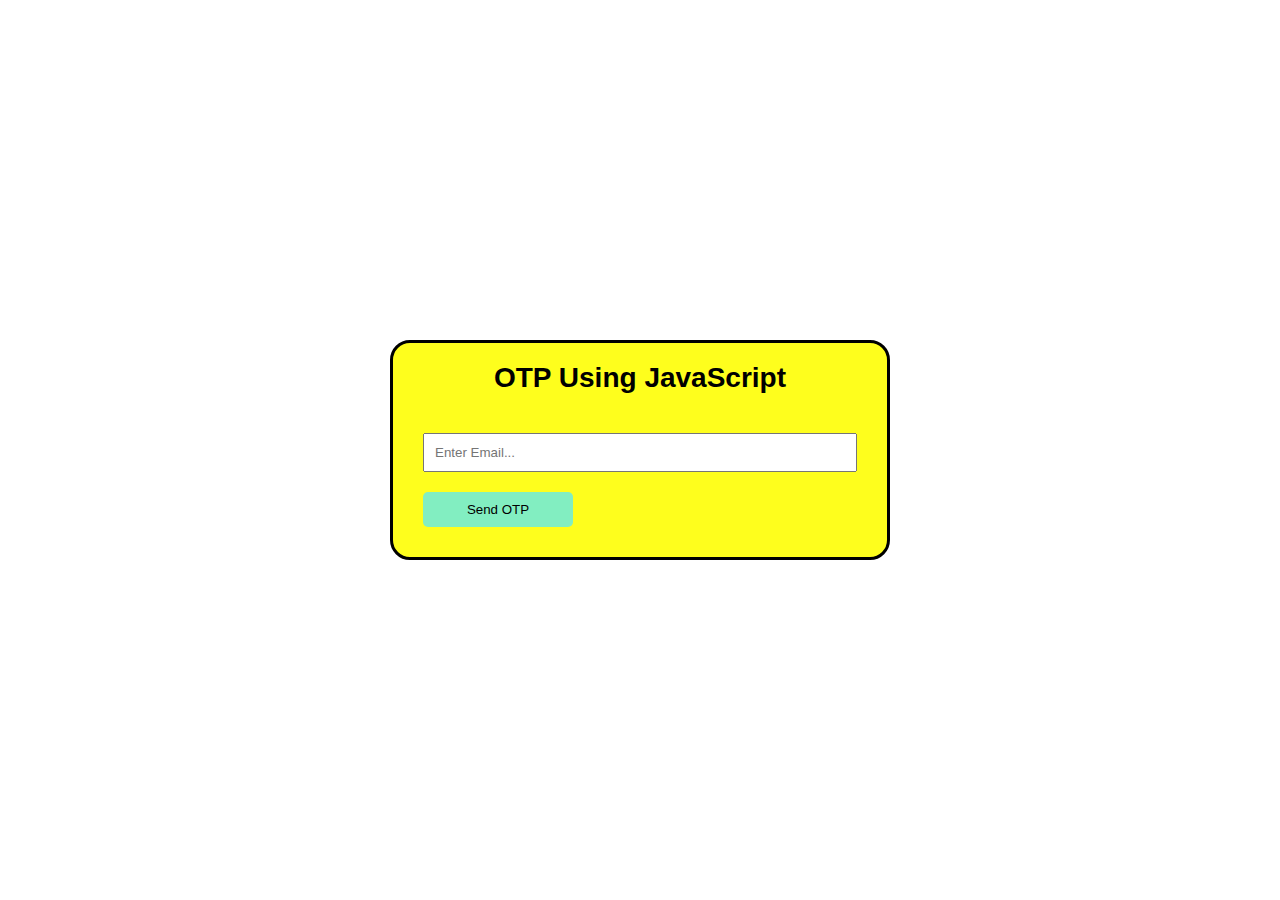
<file: otp.html>
<!DOCTYPE html>
<html>
<head>
    <title>OTP in JS</title>
    <link rel="stylesheet" href="otp_style.css">
    <script src="https://smtpjs.com/v3/smtp.js"></script>
</head>
<body>
    <div class="form">
        <h1>OTP Using JavaScript</h1>
        <input type="email" id="email" placeholder="Enter Email...">
        <button class="btn" onclick="sendOTP()">Send OTP</button>
        
        <!-- OTP verification section -->
        <!-- <div class="otp_verify">
            <input type="text" id="otp_inp" placeholder="Enter the OTP sent to your Email...">
            <button class="btn" id="otp-btn">Verify OTP</button>
        </div>
    </div> -->


    <div class="otpverify" style="display:none;">
        <input type="text" id="otp_inp" placeholder="Enter the OTP sent to your Email...">
        <button class="btn" id="otp-btn">Verify</button>
    </div>
    <!-- Link to your external JavaScript file -->
    <script src="otp_newest.js"></script>
</body>
</html>
</file>
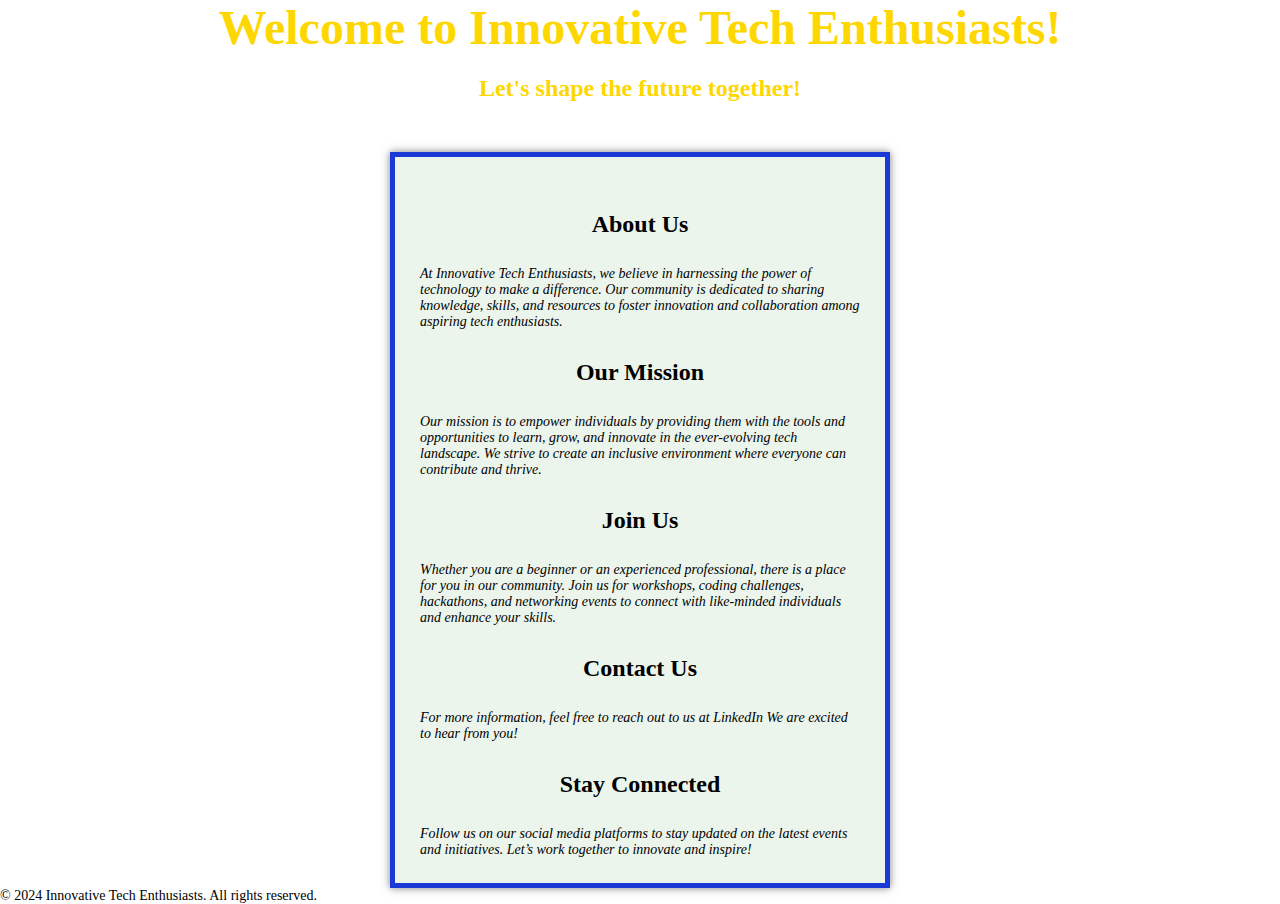
<file: welcome.html>
<!DOCTYPE html>
<html lang="en">
<head>
    <meta charset="UTF-8">
    <meta name="viewport" content="width=device-width, initial-scale=1.0">
    <title>Welcome to Innovative Tech Enthusiasts!</title>
    <link rel="stylesheet" type="text/css" href="style1.css">
</head>
<body>
    <header>
        <h1>Welcome to Innovative Tech Enthusiasts!</h1>
        <h3>Let's shape the future together!</h3>
    </header>
    
    <div class="container">
        <h2>About Us</h2>
        <p>
            <i>At Innovative Tech Enthusiasts, we believe in harnessing the power of technology to make a difference. Our community is dedicated to sharing knowledge, skills, and resources to foster innovation and collaboration among aspiring tech enthusiasts.</i>
        </p>

        <h2>Our Mission</h2>
        <p>
            <i>Our mission is to empower individuals by providing them with the tools and opportunities to learn, grow, and innovate in the ever-evolving tech landscape. We strive to create an inclusive environment where everyone can contribute and thrive.</i>
        </p>

        <h2>Join Us</h2>
        <p>
            <i>Whether you are a beginner or an experienced professional, there is a place for you in our community. Join us for workshops, coding challenges, hackathons, and networking events to connect with like-minded individuals and enhance your skills.</i>
        </p>

        <h2>Contact Us</h2>
        <p>
            <i>For more information, feel free to reach out to us at LinkedIn We are excited to hear from you!</i>
        </p>

        <h2>Stay Connected</h2>
        <p>
            <i>Follow us on our social media platforms to stay updated on the latest events and initiatives. Let’s work together to innovate and inspire!</i>
        </p>
    </div>

    <footer>
        <p>&copy; 2024 Innovative Tech Enthusiasts. All rights reserved.</p>
    </footer>
</body>
</html>
</file>
<file: otp_style.css>
*{
    box-sizing: border-box;
    font-family: sans-serif;
}
body{
    text-align: center;
    display: flex;
    align-items: center;
    justify-content: center;
    margin: 0;
    padding: 0;
    height: 100vh;
    background-color: #ffffff;

    font-size: 14px;
}

.form{
    width: 500px;
    border: solid black;
    background-color:#fefe1d;
    padding: 0 30px;
    display: grid;
    gap: 20px;
    padding-bottom: 30px;
    border-radius: 20px;
}

input{
    width: 100%;
    padding: 10px;

}

.otp_verify{
   width: 100%;
   display: flex;
   gap: 20px;
}

.btn{
    padding: 10px;
    background-color: #82eec1;
    outline: none;
    border: none;
    cursor: pointer;
    border-radius: 5px;
    width: 150px;
}

.otp_verify{
    display: inline-block;
    
} 
/* i want the verify button to cme first in next line i, send otp then verify otp */
</file>
<file: style1.css>
*{
    margin: 0;
    padding: 0;
    box-sizing: border-box;
}

body{
    background-image: url('https://cdn.pixabay.com/photo/2016/10/11/21/43/geometric-1732847_1280.jpg');
    background-size: cover; /* Makes sure the image covers the entire background */
    background-position: center; /* Centers the image */
    background-repeat: no-repeat;
    font-size: 14px;
     /* background: #f2f2f2;  */
   


}

h1 {
    font-size: 3rem; /* Increase font size */
    text-align: center; /* Center text */
    color: #FFD700; /* Bright yellow color */
    margin-bottom: 20px; /* Space below the heading */
}


h3 {
    font-size: 1.5rem; /* Adjust font size for the subheading */
    text-align: center;
    color: #FFD700; /* Optional: Change text color */
}
 
 .container{ 
   
     background: rgb(236, 245, 236); 
     width: 500px; 
     padding: 25px; 
     margin: 50px auto 0; 
     /* auto se centrally align  */
     border-top: 5px solid rgb(26, 57, 214); 
     border-bottom: 5px solid  rgb(26, 57, 214);;
     border-left: 5px solid  rgb(26, 57, 214);
     border-right: 5px solid  rgb(26, 57, 214);
     box-shadow: 0 0 8px rgb(0,0,0,0.5); 

 }  





.container h2{
    font-size: 24px;
    line-height: 24px;
    padding: 30px;
    text-align: center;

}
.input-name{
    width: 90%;
    position: relative;
    margin: 20px auto;

}

.lock{
    padding: 8px 11px;
}

.name{
    width: 45%;
    padding: 8px 0 8px 40px;
}
.input-name span{
    /* position: relative; */
   margin-left: 35px;

}

.text-name{
    width: 100%;
    padding: 8px 0 8px 40px;

}

.input-name i{
    position: absolute;
    font-size: 18px;
    /* // input box color when clicked? */
    color: rgb(79, 232, 181);  
    border-right: 1px solid #cccccc;

}
.email{
    padding: 8px;
}

.text-name, .name {
    width: 45%;
    padding: 8px 0 8px 40px;
    border: 1px solid #120b0b;
    outline: none;
    background-color: transparent; /* Make input fields transparent */
     color: #131010;  
    -webkit-transition: all 0.30s ease-in-out;
    -moz-transition: all 0.30s ease-in-out;
    -ms-transition: all 0.30s ease-in-out;
    transition: all 0.30s ease-in-out;
}

.text-name:hover, .name:hover {
    background-color: rgba(255, 255, 255,0.1); /* Slight background change on hover */
}


.text-name:focus, .name:focus {
    border: 1px solid #00bfff; /* Blue border when focused */
}

.radio-button{
    margin-right: 4px;
}

.country{
    display: inline-block;
    width: 100%;
    height: 35px;
    padding: 0px 15px;
    cursor: pointer;
    border: 1px solid #150d0d;
    color: #7b7b7b;
    border-radius: 0;
    background-color: transparent;
    appearance: none;
    -webkit-appearance: none;
    -moz-appearance: none;
    transition: all 0.02s ease;

    
}

.country::ms-none{
    display: none;
}
.country:hover,.country:focus{
    color:rgb(2, 21, 15);
    background: #fafafa;
    border-color:rgb(2, 17, 12);
    outline: none;
    /* -webkit-appearance: none; */
    /* -moz-appearance: none; */
    transition: all 0.2s ease;
}

.arrow{
    position: absolute;
    top:calc(50% - 4px);
    right: 15px;
    width: 0;
    height: 0;
    pointer-events: none;
    border-width: 8px 5px 0 5px;
    border-style: solid;
    border-color:#2626d6 transparent transparent transparent;
}

.country:hover + .arrow:focus +.arrow{
    border-top-color: blue;
}

.check{
    margin-right: 15px;
    position: relative;
}

.check::before{
    content: "";
    display: inline-block;
    width: 8px;
    height: 8px;
    margin-right: 10px;
    vertical-align: -2px;
    border:2px solid #cccccc;
    padding: 2.5px;
    background-color: transparent;
    background-clip: content-box;
    transition: all 0.2s ease;
}

.check::after{
    border-right: 2px solid black;
    border-top: 2px solid black;
    content:"";
    height: 20px;
    left:2px;
    position: absolute;
    top: 7px;
    transform: scaleX(-1) rotate(135deg);
    transform-origin: left top;
    width: 7px;
    display: none;
}

.check-button{
    border: 0;
    clip: rect(0 0 0 0);
    height: 1px;
    margin: -1px;
    overflow: hidden;
    padding: 0;
    position: absolute;
    width: 1px;
}

.check-button:hover + .check::before{
    border-color: blue

}

.check-button:checked +.check::before{
    border-color: green;
    -webkit-animation: check 0.8s ease 0s running;

}

/* .check-button:checked +.check::after{ */
    /* -moz-animation: check 0.8s ease 0s running; */
    /* -webkit-animation: check 0.8s ease 0s running; */
    /* animation:  check 0.8s ease 0s running; */
    /* display: block; */
    /* width: 7px; */
    /* height: 20px; */
    /* border-color: green; */
    /* background-color: lightgreen; */
    
/* } */

.check-button:checked + .check::before {
    border-color: green;
    background-color: lightgreen; /* Set background color when checked */
    animation: checkmark-scale 0.3s ease forwards;
}

.check-button:checked + .check::after {
    display: block;
    border-color: green;
    animation: draw-checkmark 0.6s ease forwards;
}
@-webkit-keyframes check 
 { 
   
     0%{height:  0; width:  0;} 
     25%{height:  0; width: 7px;} 
     50%{height:  20px; width:  7px;} 

 }


.input-name{
    /* text-align: center; */
}
.button{
    background-color: rgb(79, 232, 181);  
    color: white;
    height: 40px;
    line-height: 40px;
    width: 100%;
    border: none;
    outline: none;
    font-size: 18px;
    cursor:pointer;
    margin-bottom: 10px;
}


.button1{
    background-color: rgb(79, 232, 181);  
    color: white;
    height: 40px;
    line-height: 40px;
    width: 100%;
    border: none;
    outline: none;
    font-size: 18px;
    cursor:pointer;
    margin-bottom: 10px;
}

.button-hover{
    background-color: green;
}

@media (max-width: 480px)
{
    .container{
        width: 100%;
        border: 2px solid red;
        padding: 5px;
    }
    .input-name{
     margin-bottom: -10px;
    }
    .name{
        width:100%;
        padding: 8px 0 8px 40px;
        margin-bottom: 10px;
    }
    .input-name span{
        padding: 0;
        margin: 0;


    }
    .form-container{
        border: 2px solid;
        width: 100%;
    }
    
}
</file>
